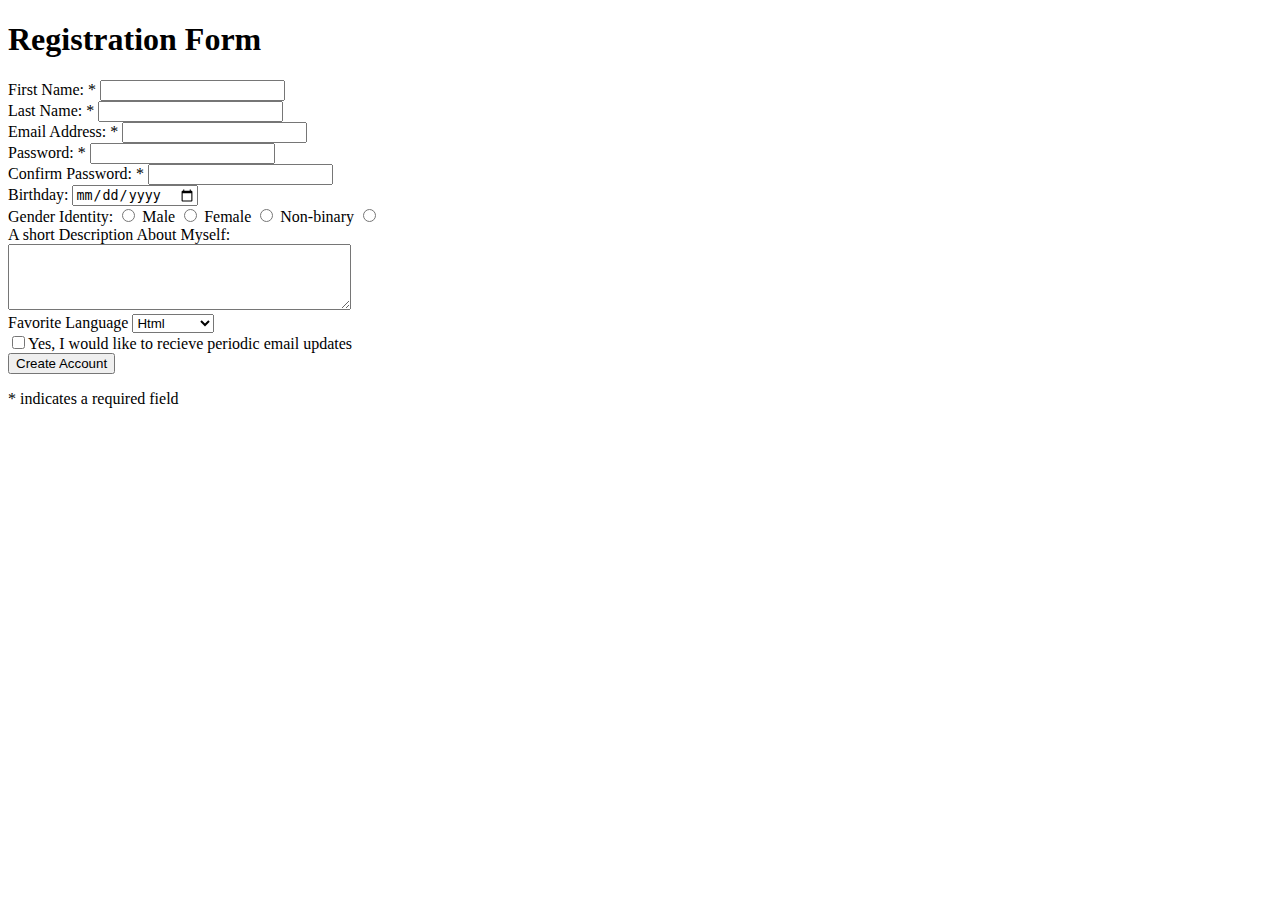
<file: registration Form.html>
<!DOCTYPE html>
<html lang="en">
<head>
    <meta charset="UTF-8">
    <meta http-equiv="X-UA-Compatible" content="IE=edge">
    <meta name="viewport" content="width=device-width, initial-scale=1.0">
    <title>Document</title>
</head>
<body>
    <h1>
    Registration Form
    </h1>
    <form action="/process" method="post">
        <div>
            <label>
                First Name: * 
            </label>
            <input type="text" name="first name">
        </div>
        <div>
            <label>
                Last Name: * 
            </label>
            <input type="text" name="last name">
        </div>
        <div>
            <label>
                Email Address: *
            </label>
            <input type="text" name="email">
        </div>
        <div>
            <label>
                Password: *
            </label>
            <input type="password" name="password">
        </div>
        <div>
            <label>
                Confirm Password: *
            </label>
            <input type="text" name="confirm password">
        </div>
        <div>
            <label>
                Birthday:
            </label>
            <input type="date" name="Birthday">
        </div>
        <div> <label>Gender Identity: </label>
            <input type="radio" name="gender Identity" value="Male" id="choice1">
            <label for="Male">Male</label>
            <input type="radio" name="gender Identity" value="Female" id="choice2">
            <label for="Female">Female</label>
            <input type="radio" name="gender Identity" value="Non-binary" id="choice3">
            <label for="Non-binary">Non-binary</label>
            <input type="radio" name="gender Identity" value="I Prefer not to answer" id="choice4">
            <label for="I Prefer not to say"></label>
        </div>
        <div>
            <label>
            A short Description About Myself:
            </label>
            <div>
            <textarea name="Description" cols="40" rows="4">
            </textarea>
            </div>
        </div>
        <div>
            <label>
            Favorite Language
            </label>
            <select name="Favorite language">
                <option>Html</option>
                <option>CSS</option>
                <option>Javascript</option>
                <option>Python</option>
                <option>C#</option>
                <option>Ruby</option>
                <option>Other</option>
            </select>
        </div>
        <div>
            <input type="checkbox" name="accept" id="accept"
            <label for="accept">Yes, I would like to recieve periodic email updates</label>
        </div>
        <div>
            <input type="submit" value="Create Account">
        </div>
        <div>
            <p>* indicates a required field</p>
        </div>
    </form>
</body>
</html>
</file>
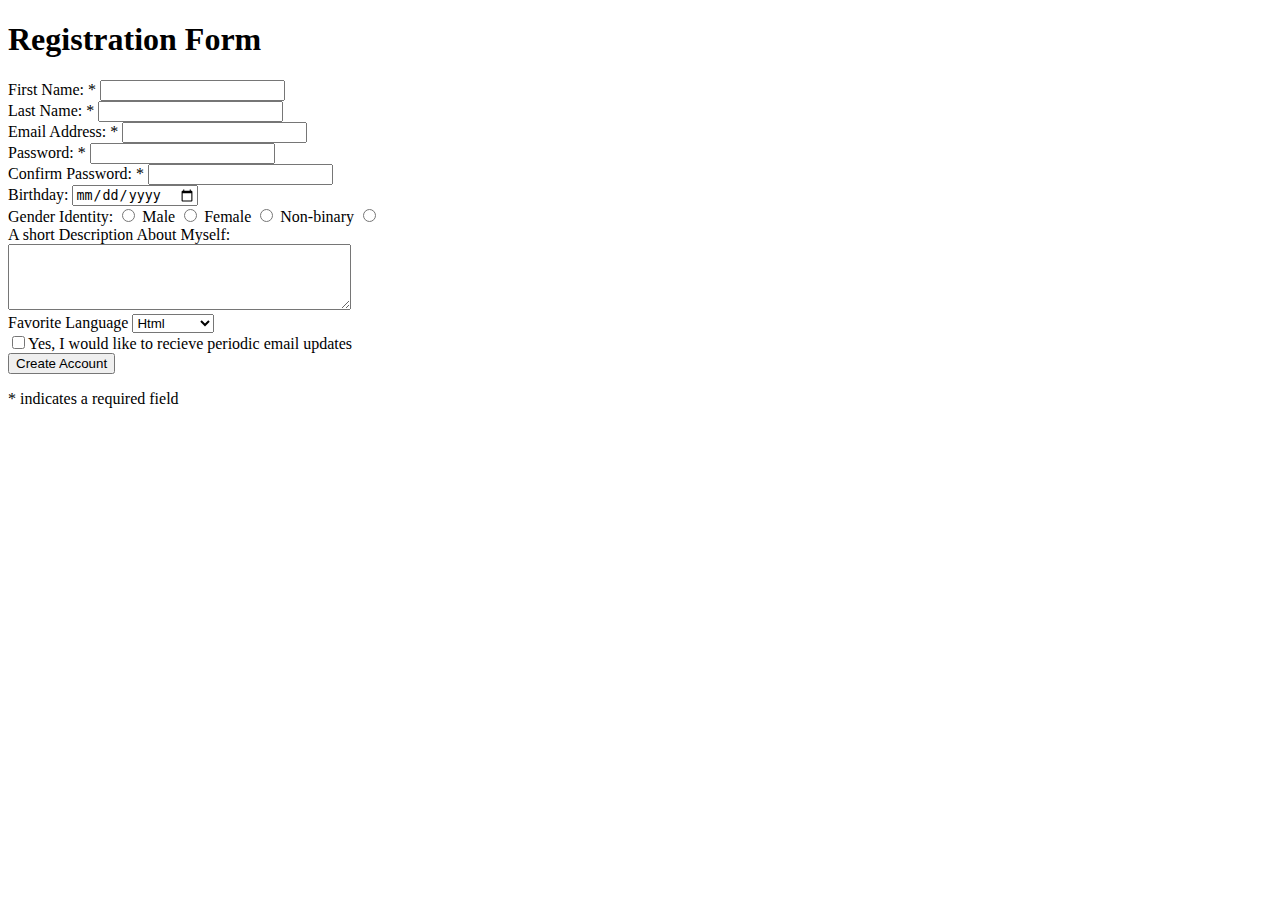
<file: Registration Form.html>
<!DOCTYPE html>
<html lang="en">
<head>
    <meta charset="UTF-8">
    <meta http-equiv="X-UA-Compatible" content="IE=edge">
    <meta name="viewport" content="width=device-width, initial-scale=1.0">
    <title>Document</title>
</head>
<body>
    <h1>
    Registration Form
    </h1>
    <form action="/process" method="post">
        <div>
            <label>
                First Name: * 
            </label>
            <input type="text" name="first name">
        </div>
        <div>
            <label>
                Last Name: * 
            </label>
            <input type="text" name="last name">
        </div>
        <div>
            <label>
                Email Address: *
            </label>
            <input type="text" name="email">
        </div>
        <div>
            <label>
                Password: *
            </label>
            <input type="password" name="password">
        </div>
        <div>
            <label>
                Confirm Password: *
            </label>
            <input type="text" name="confirm password">
        </div>
        <div>
            <label>
                Birthday:
            </label>
            <input type="date" name="Birthday">
        </div>
        <div> <label>Gender Identity: </label>
            <input type="radio" name="gender Identity" value="Male" id="choice1">
            <label for="Male">Male</label>
            <input type="radio" name="gender Identity" value="Female" id="choice2">
            <label for="Female">Female</label>
            <input type="radio" name="gender Identity" value="Non-binary" id="choice3">
            <label for="Non-binary">Non-binary</label>
            <input type="radio" name="gender Identity" value="I Prefer not to answer" id="choice4">
            <label for="I Prefer not to say"></label>
        </div>
        <div>
            <label>
            A short Description About Myself:
            </label>
            <div>
            <textarea name="Description" cols="40" rows="4">
            </textarea>
            </div>
        </div>
        <div>
            <label>
            Favorite Language
            </label>
            <select name="Favorite language">
                <option>Html</option>
                <option>CSS</option>
                <option>Javascript</option>
                <option>Python</option>
                <option>C#</option>
                <option>Ruby</option>
                <option>Other</option>
            </select>
        </div>
        <div>
            <input type="checkbox" name="accept" id="accept"
            <label for="accept">Yes, I would like to recieve periodic email updates</label>
        </div>
        <div>
            <input type="submit" value="Create Account">
        </div>
        <div>
            <p>* indicates a required field</p>
        </div>
    </form>
</body>
</html>
</file>
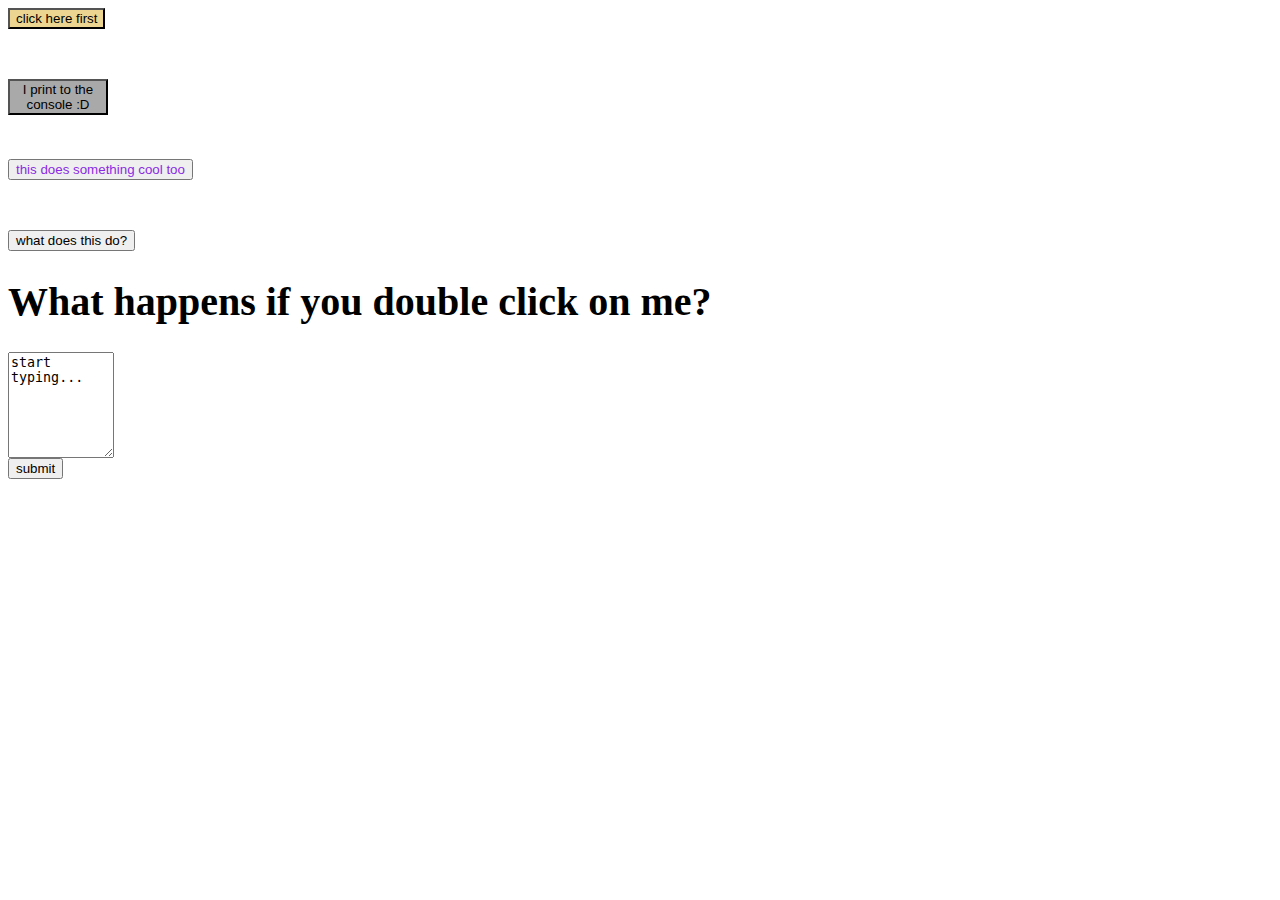
<file: button-clicker/button-clicker.html>
<!DOCTYPE html>
<html lang="en">
<head>
    <link rel="stylesheet" href="button-clicker.css">
    <meta charset="UTF-8">
    <meta http-equiv="X-UA-Compatible" content="IE=edge">
    <meta name="viewport" content="width=device-width, initial-scale=1.0">
    <title>button clicker</title>
</head>
<body>
    <div class="button">
        <button class="first-button" onclick="alert('this is an alert message!!')">click here first</button>
    </div>
    <div class="button-holder">
        <button class="click-me-button" onclick="dolphinMessage('dolphins are awesome')">I print to the console :D</button>
    </div>
    <div class="print-box">
        <button  class="print" onclick="print()">this does something cool too </button>
    </div>
    <div class="another-example">
        <button>
            <a class="example1" onclick="alert('not much i guess.. :(')">what does this do?</a>
        </button> 
    </div>
    <head>
        <h1 ondblclick="alert('surprise!')">What happens if you double click on me?</h1>
    </head>
    <form>
        <textarea class="text-area">start typing...</textarea>
        <button onclick="alert('are you sure you want to submit this?')">submit</button>
    </form>
<script src="button-clicker.js"></script>
</body>
</html>
</file>
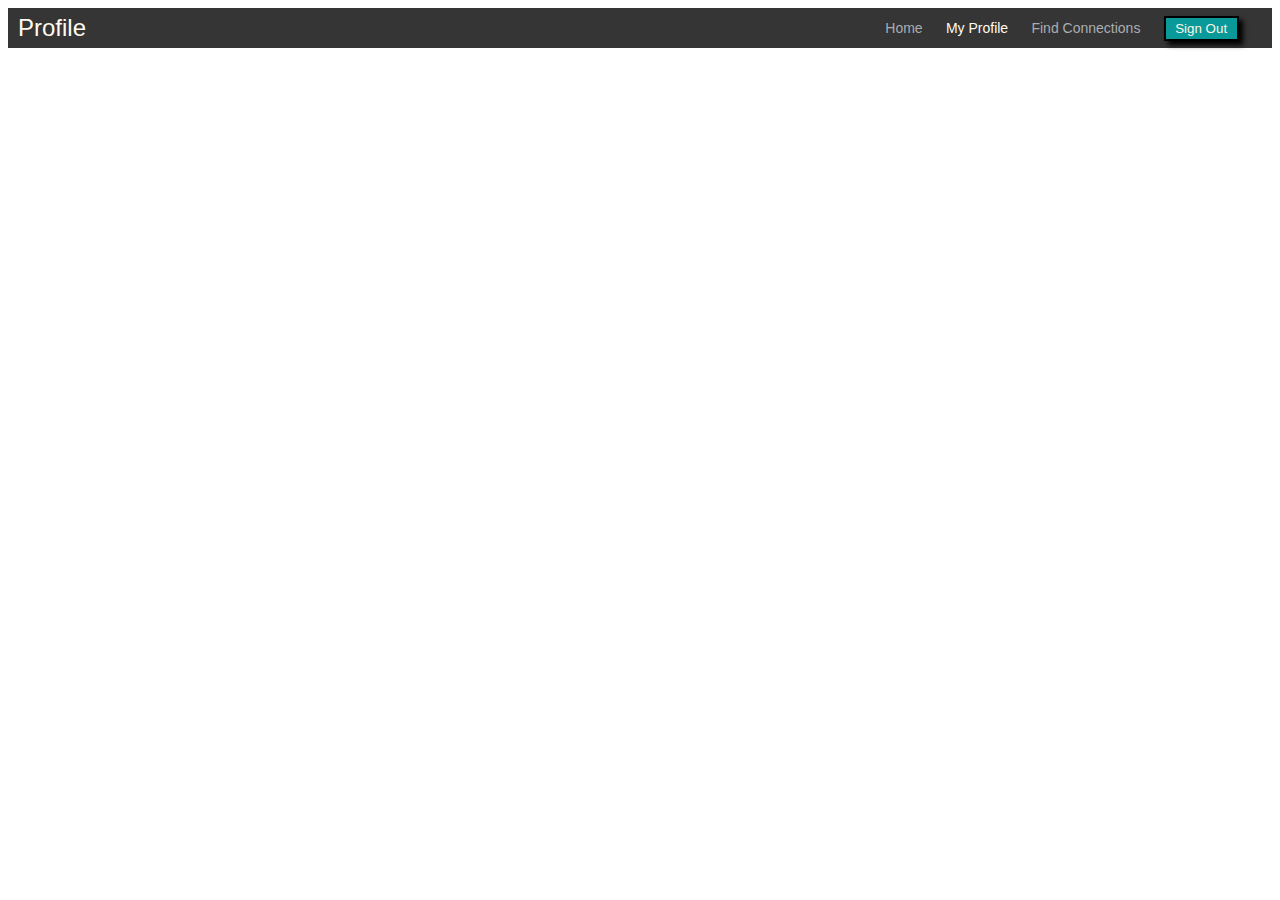
<file: Flex Navbar/flex-navbar.html>
<!DOCTYPE html>
<html lang="en">
<head>
    <link rel="stylesheet" href="flex-navbar.css">
    <meta charset="UTF-8">
    <meta http-equiv="X-UA-Compatible" content="IE=edge">
    <meta name="viewport" content="width=device-width, initial-scale=1.0">
    <title>Document</title>
</head>
<body>
    <div class="profile-nav">
        <h1 class="nav-title">Profile</h1>
        <ul class="nav-links">
            <li><a href="#" class="gray-text">Home</a></li>
            <li><a href="#" class="active">My Profile</a></li>
            <li><a href="#" class="gray-text">Find Connections</a></li>
            <li><button class="btn">Sign Out</button></li>
        </ul>
    </div>    
</body>
</html>
</file>
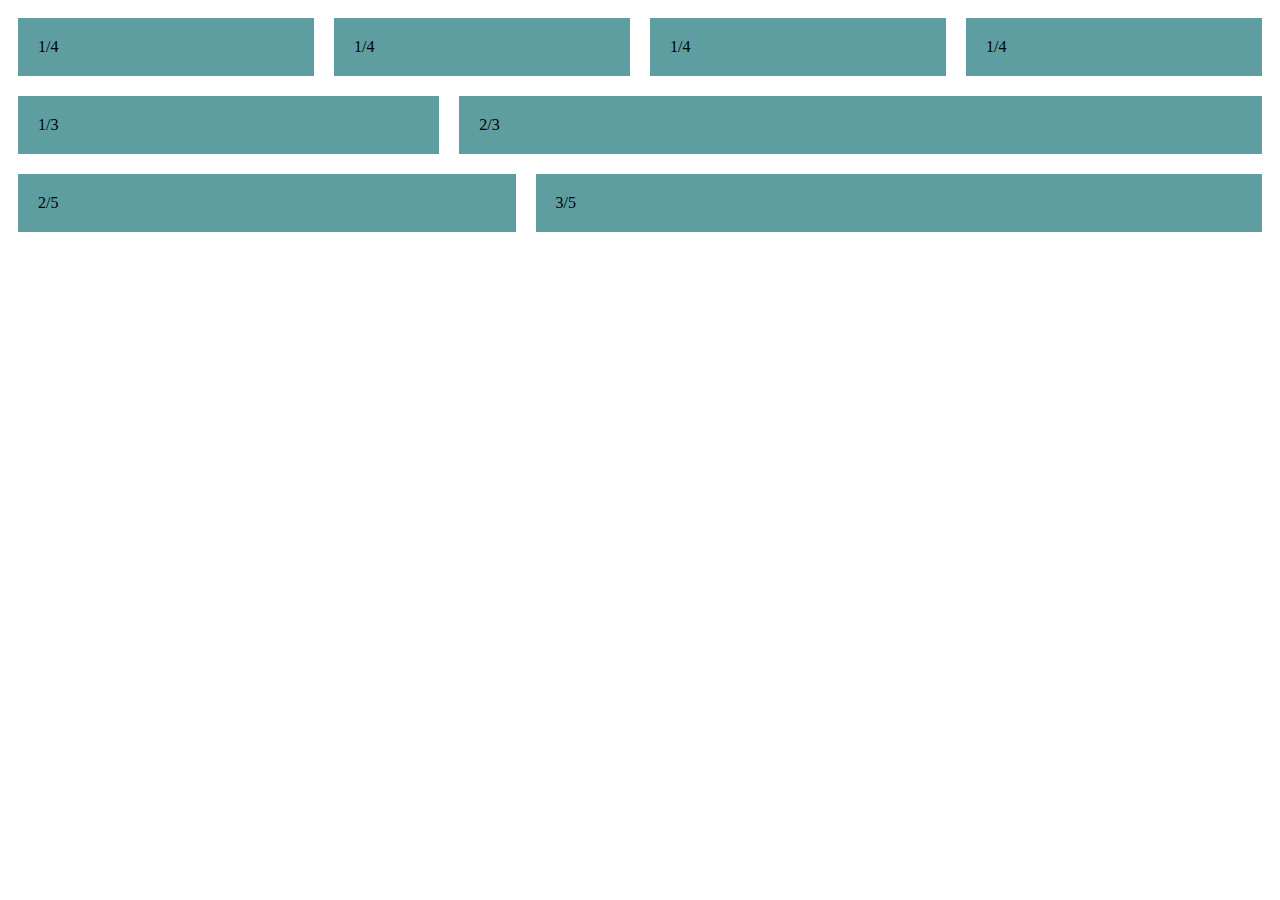
<file: Flex-columns/flex-columns.html>
<!DOCTYPE html>
<html lang="en">
<head>
    <link rel="stylesheet" href="flex-columns.css">
    <meta charset="UTF-8">
    <meta http-equiv="X-UA-Compatible" content="IE=edge">
    <meta name="viewport" content="width=device-width, initial-scale=1.0">
    <title>flex-columns</title>
</head>
<body>
    <div class="row">
        <div class="col">1/4</div>
        <div class="col">1/4</div>
        <div class="col">1/4</div>
        <div class="col">1/4</div>
    </div>
    <div class="row">
        <div class="col">1/3</div> 
        <div class="col-2">2/3</div>
    </div> 
    <div class="row">
        <div class="col-2">2/5</div>
        <div class="col-3">3/5</div>
    </div>     
</body>
</html>
</file>
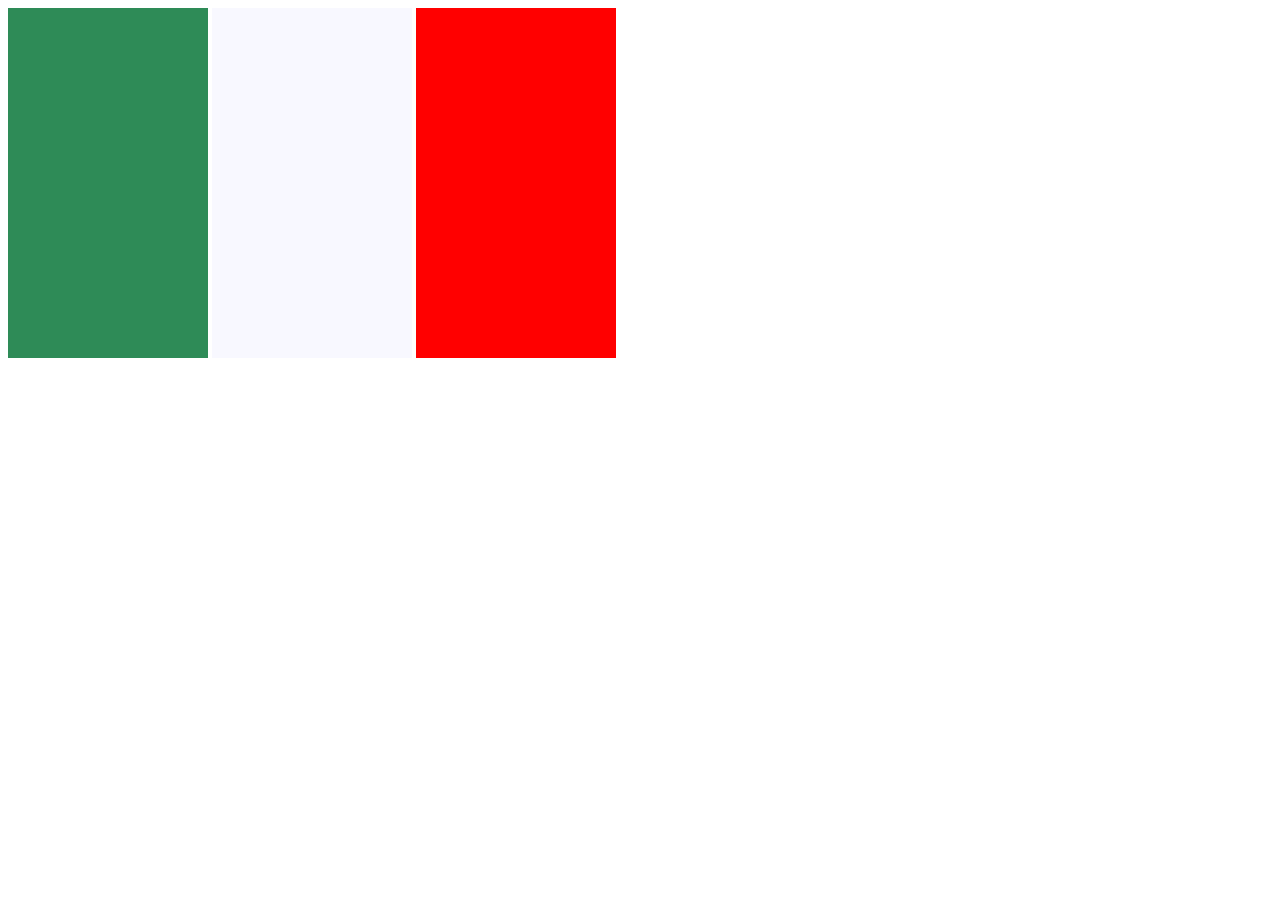
<file: Group Activity/flag.html>
<!DOCTYPE html>
<html lang="en">
<head>
    <link rel="stylesheet" href="flag.css">
    <meta charset="UTF-8">
    <meta http-equiv="X-UA-Compatible" content="IE=edge">
    <meta name="viewport" content="width=device-width, initial-scale=1.0">
    <title>Document</title>
</head>
<body>
    <div class="blocks">
        <div class="green"></div>
        <div class="white"></div>
        <div class="red"></div>
    </div>
</body>
</html>
</file>
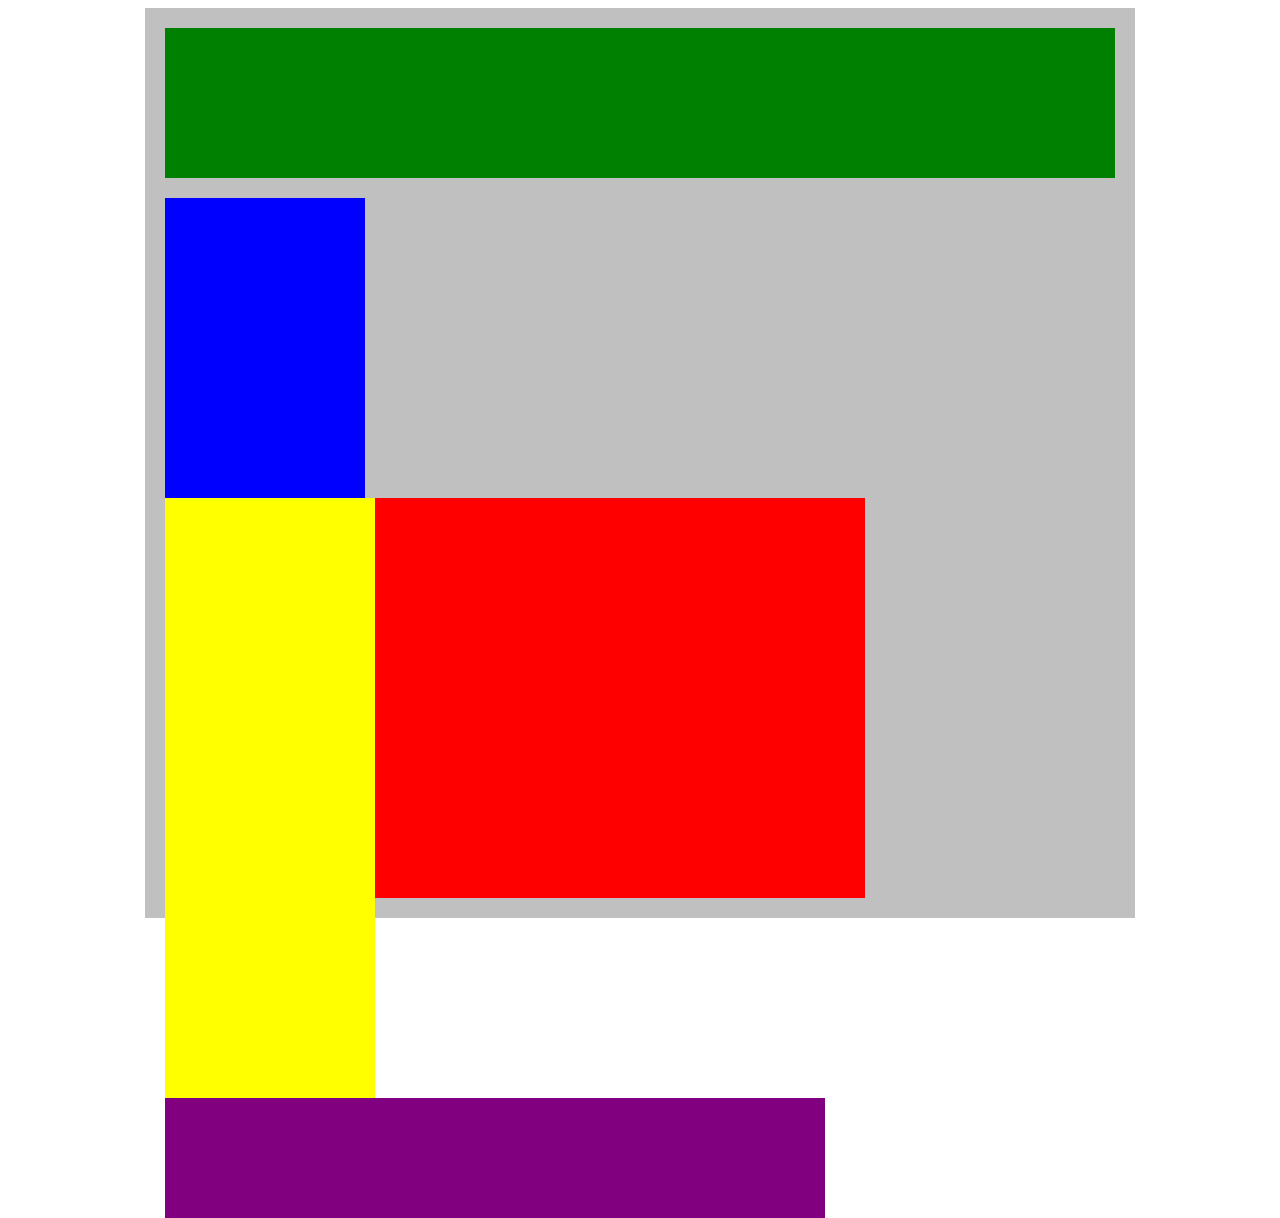
<file: Plotting Our blocks/blocks.html>
<!DOCTYPE html>
<html lang="en">
<head>
    <title>Position Practice</title>
    <link rel="stylesheet" type="text/css" href="blocks.css">
</head>
<body>
    <div class="container">
        <div class="top-nav"></div>
        <div class="side-nav"></div>
        <div class="main">
            <div class="sub-content"></div>
            <div class="sub-content"></div>
            <div class="sub-content"></div>
            <div id="advertisement"></div>
        </div>
    </div>
</body>
</html>
</file>
<file: button-clicker/button-clicker.css>
.first-button {
    margin-bottom: 50px;
    background-color:rgb(235, 213, 144);
}

.button-holder {
    width: 100px;
    height: 80px;
}

.click-me-button {
    color:rgb(0, 0, 0);
    background-color: darkgray;
}

.print{
    color: blueviolet;
    margin-bottom: 50px;
}

h1 {
    font-size: 40px;
    font-family: cursive;
}

.text-area {
    width: 100px;
    height: 100px;
    display:flex;
    flex-direction: column;
}
</file>
<file: Flex Navbar/flex-navbar.css>
* {
    font-family: -apple-system, BlinkMacSystemFont, 'Segoe UI', Roboto, Oxygen, Ubuntu, Cantarell, 'Open Sans', 'Helvetica Neue', sans-serif
}

.profile-nav {
    display: flex;
    align-items: center;
    justify-content: space-between;
    padding: 10px;
    height: 20px;
    /* width: 870px; */
    background-color: rgb(53, 53, 53);
}

.nav-title {
    font-size: 24px;
    font-weight:500;
    color: floralwhite;
}

.nav-links {
    align-items: center;
    width: 400px;
    list-style: none;
    display: flex;
    justify-content: space-evenly;
}

.active {
    color: floralwhite;
}

a {
    font-weight: 500;
    color: rgb(169, 173, 177);
    font-size: 14px;
    text-decoration: none;
}

.btn {
    border: 2px black solid;
    box-shadow: 4px 4px 5px black;
    width: 75px;
    height: 25px;
    color: oldlace;
    background-color:rgb(10, 153, 153);
}
</file>
<file: Flex-columns/flex-columns.css>
.row {
    display: flex;
}

.col {
    margin: 10px;
    padding: 20px;
    flex: 2;
    background-color: cadetblue;
}

.col-2 {
    margin: 10px;
    padding: 20px;
    flex: 4;
    background-color: cadetblue;
}

.col-3 {
    margin: 10px;
    padding: 20px;
    flex: 6;
    background-color: cadetblue
}
</file>
<file: Group Activity/flag.css>
.green {
    display: inline-block;
    padding: 50px;
    height: 250px;
    width: 100px;
    background-color: seagreen;
}


.white {
    display: inline-block;
    padding: 50px;
    height: 250px;
    width: 100px;
    background-color: ghostwhite;

}


.red {
    display: inline-block;
    padding: 50px;
    height: 250px;
    width: 100px;
    background-color: rgb(255, 0, 0);

}
</file>
<file: Plotting Our blocks/blocks.css>
.container{
    width: 950px;
    background-color: silver;
    margin: 0px auto;
    padding: 20px;
}
.top-nav {
    height: 150px;
    background-color: green;
    margin-bottom: 20px;
}
.side-nav {
    height: 300px;
    width: 200px;
    background-color: blue;
}
.main {
    height: 400px;
    width: 700px;
    background-color: red;
}
.sub-content {
    height: 200px;
    width: 210px;
    background-color: yellow;
}
#advertisement {
    height: 120px;
    width: 660px;
    background-color: purple;
}
</file>
